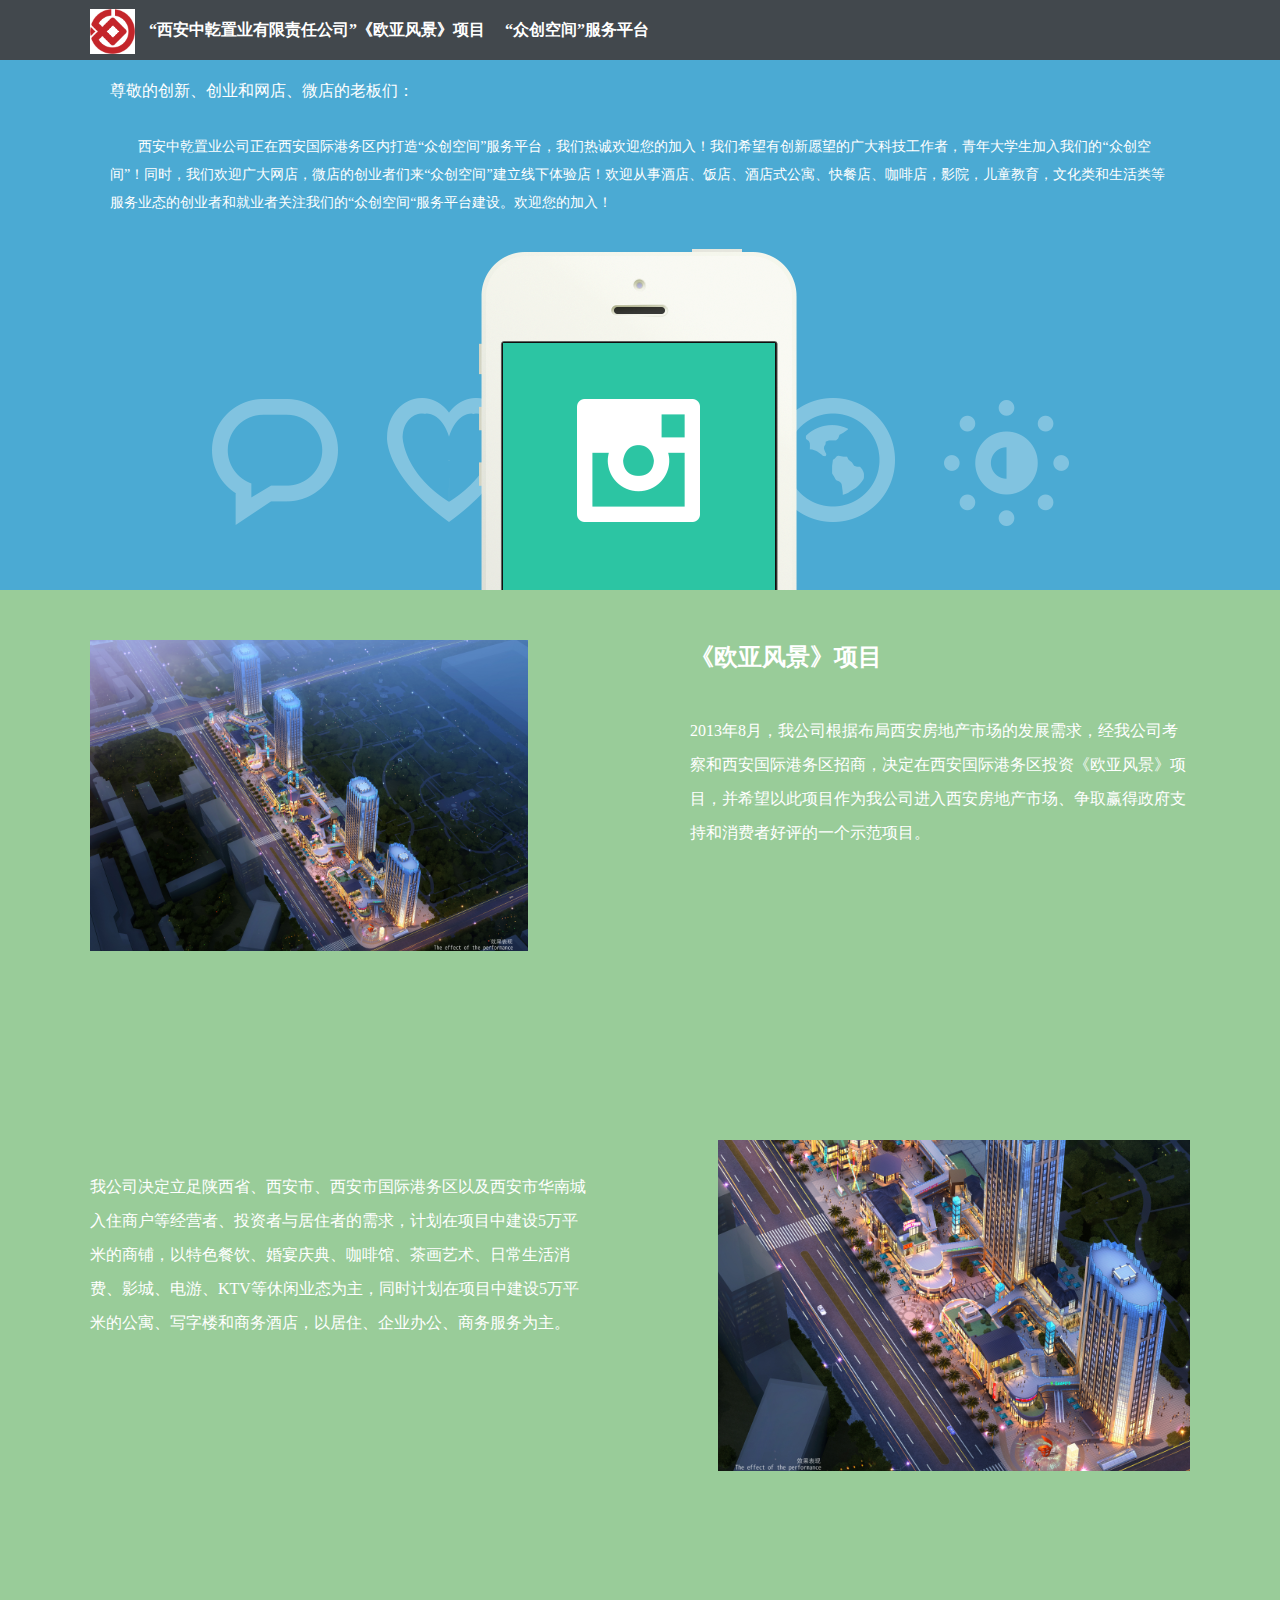
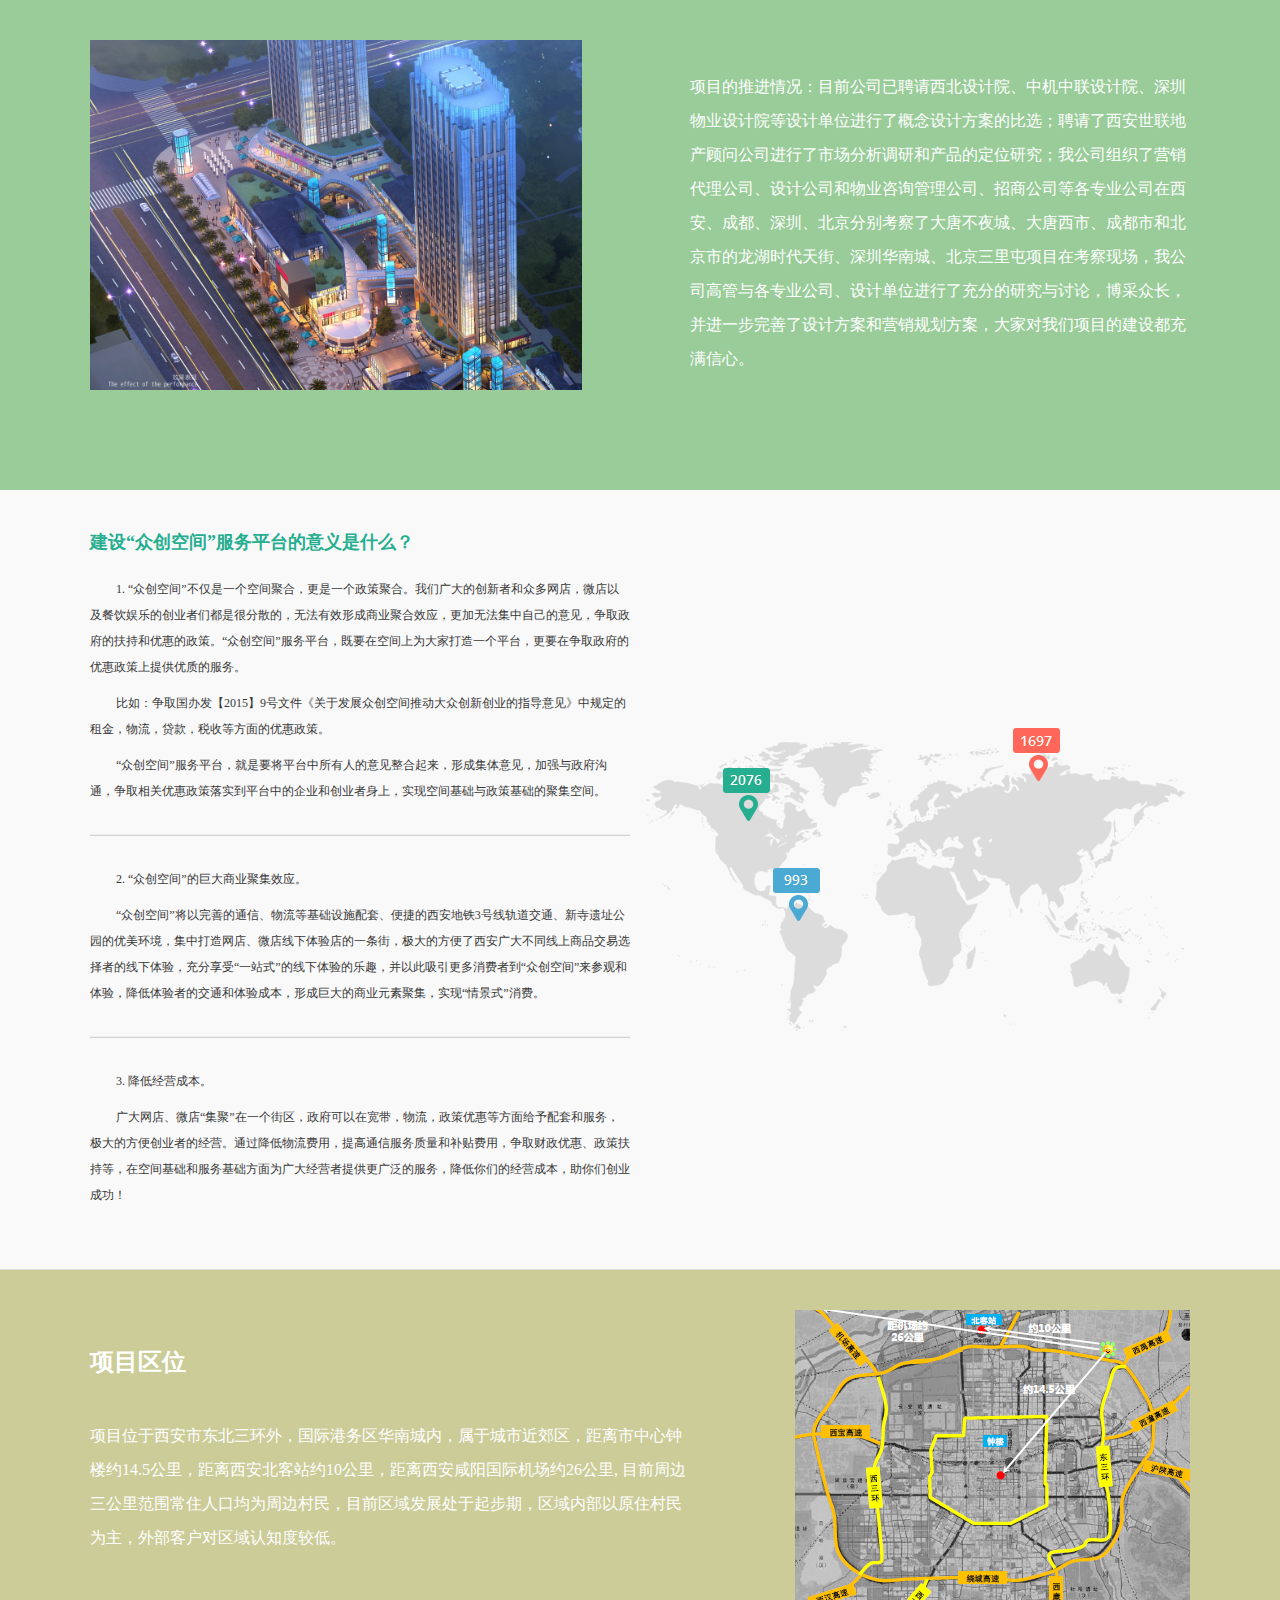
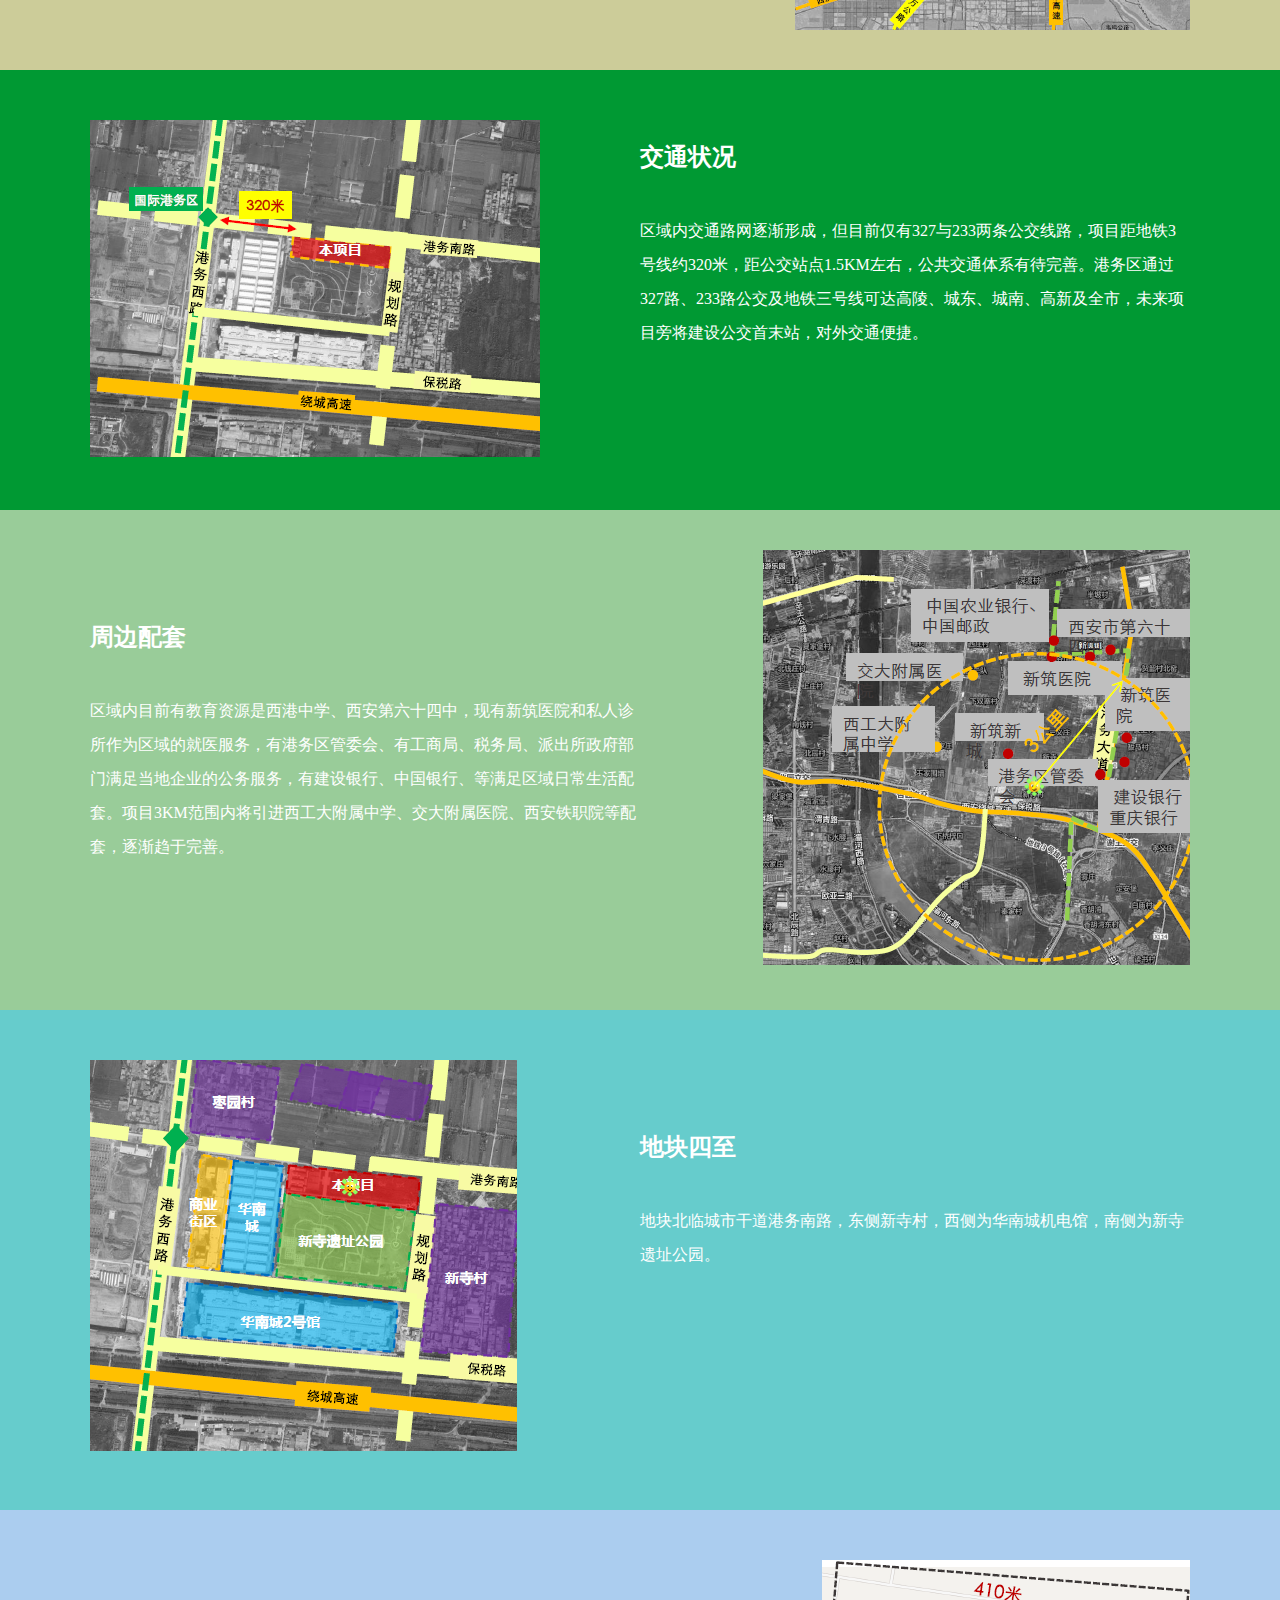
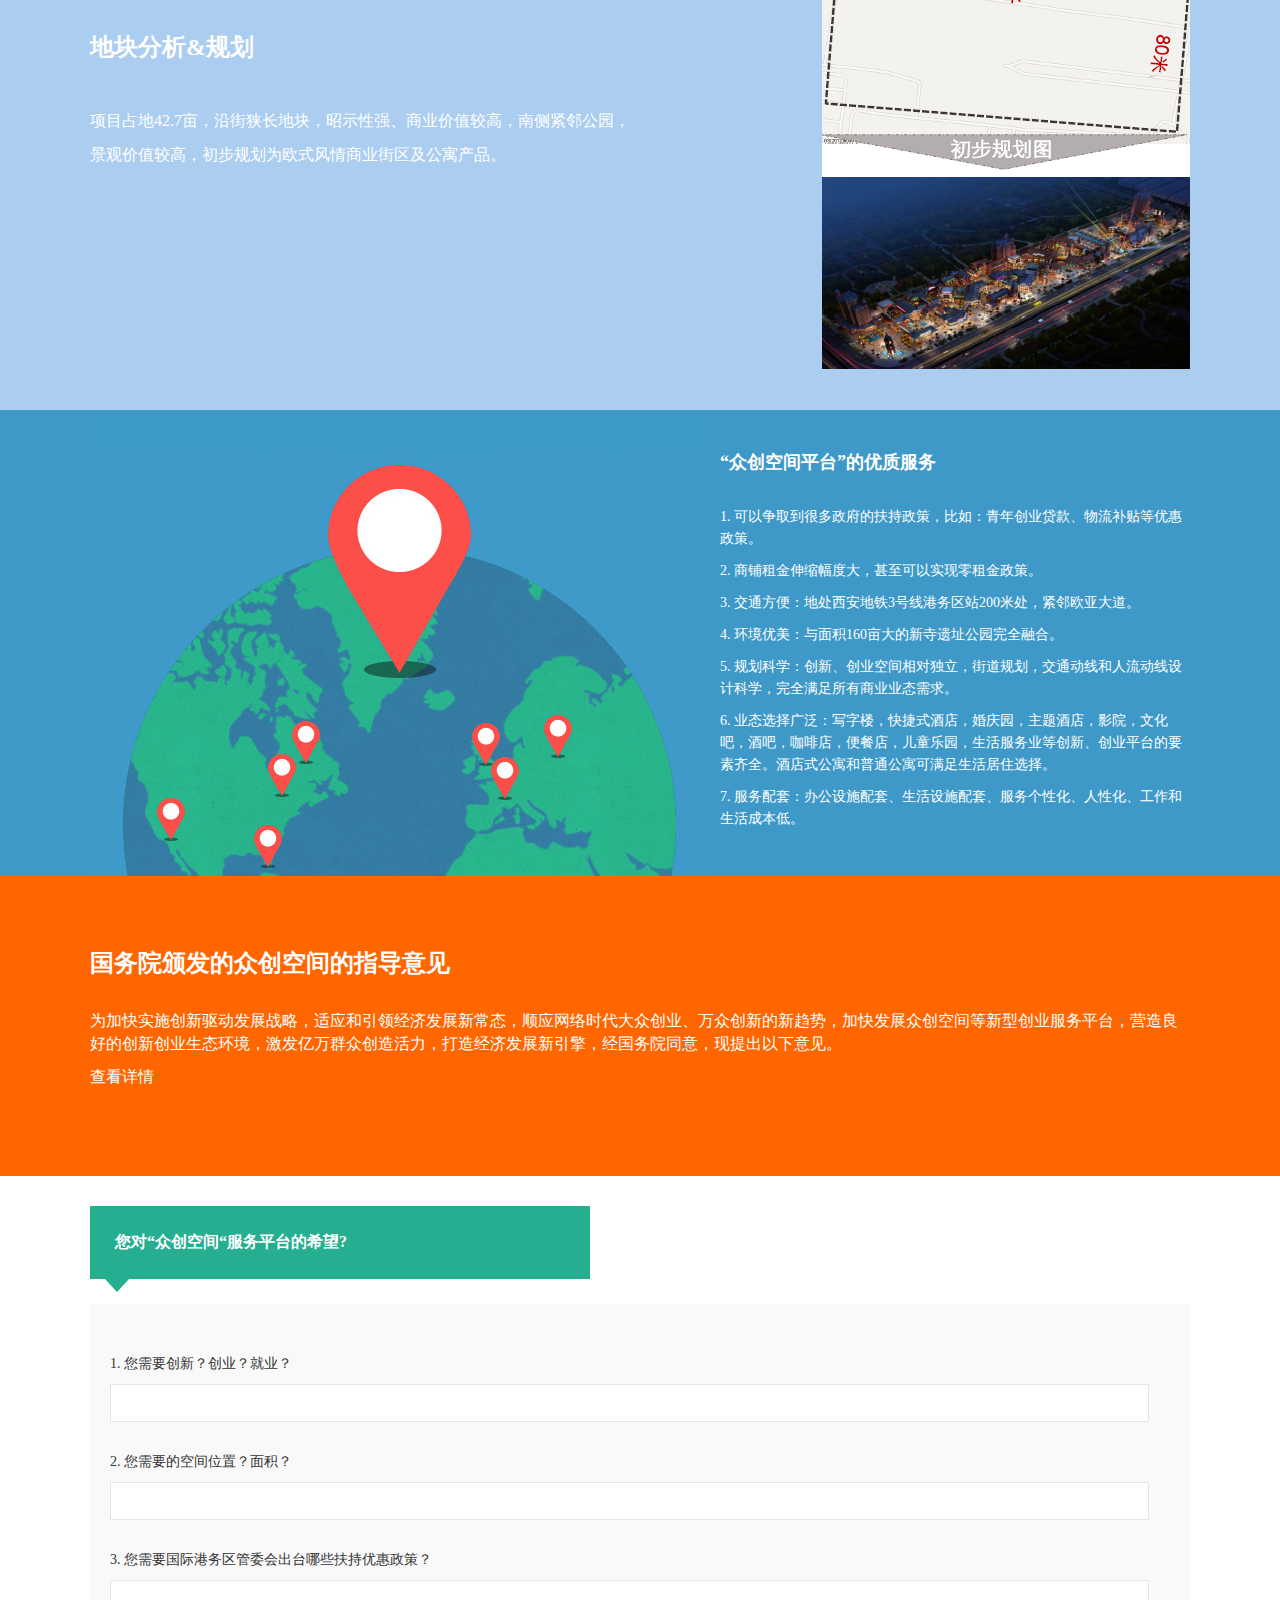
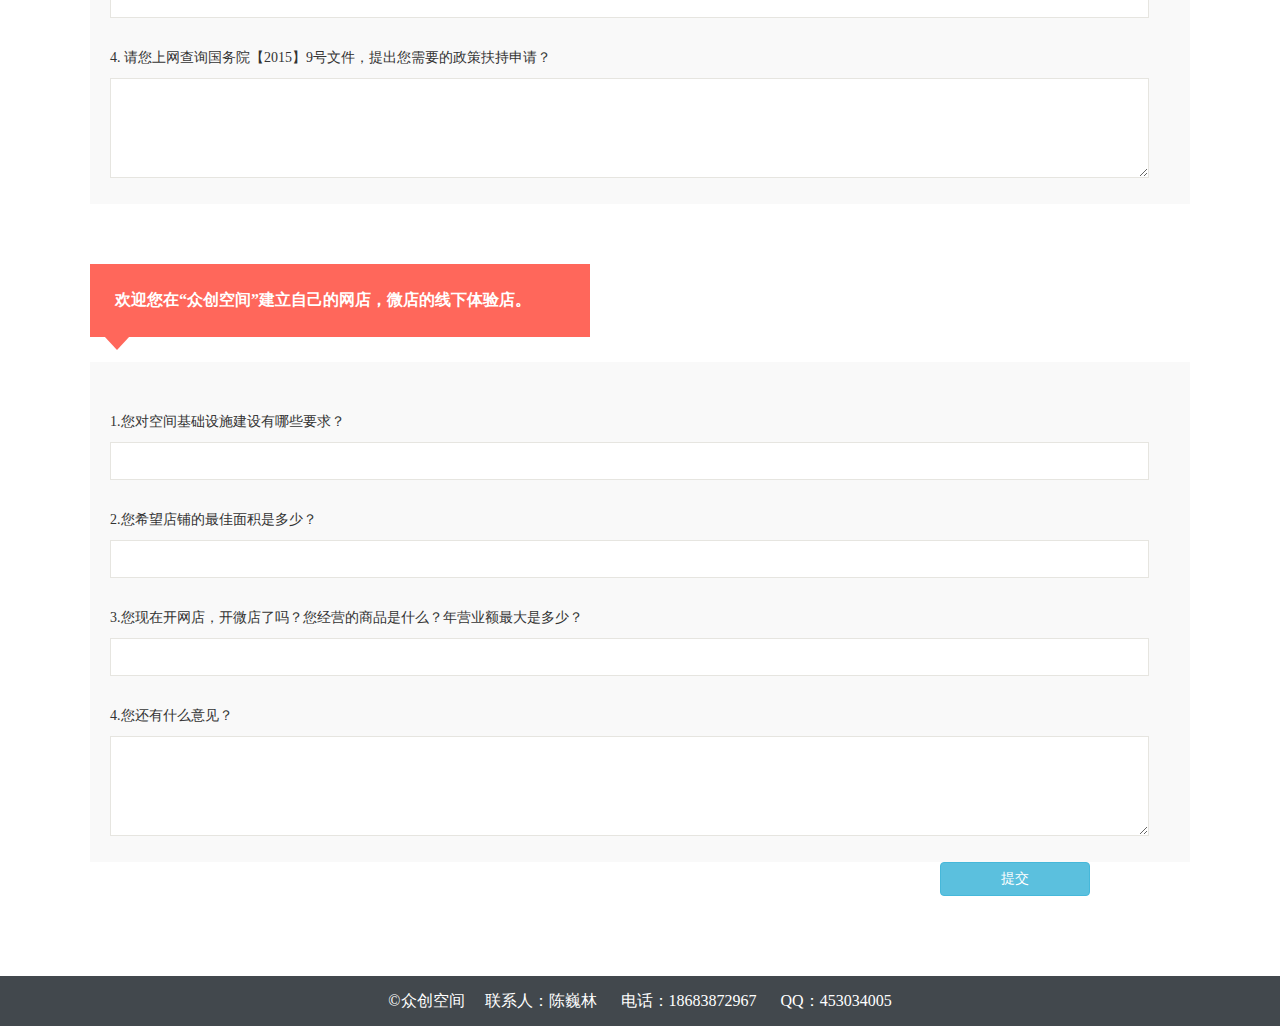
<file: src/main/webapp/index.html>
<!DOCTYPE HTML>
<html>
<head>
	<meta charset="utf-8">
	<meta name="viewport" content="width=device-width,initial-scale=1.0,maximum-scale=1.0,user-scalable=0" />
	<meta name="renderer" content="webkit">
	<title>众创空间</title>
	<link rel="stylesheet" type="text/css" href="libs/bootstrap.min.css">
	<link rel="stylesheet" type="text/css" href="css/style.css">
	<script type="text/javascript" src="libs/jquery.min.js"></script>
	<script type="text/javascript" src="libs/bootstrap.min.js"></script>
	<script type="text/javascript" src="js/main.js"></script>
</head>
<body>
	<div class="header">
		<div class="wrapper">
			<div class="logo">
				<img src="css/img/logo.png">
				“西安中亁置业有限责任公司”《欧亚风景》项目&nbsp;&nbsp;&nbsp;&nbsp;&nbsp;“众创空间”服务平台
			</div>
		</div>		
	</div>

	<div class="content letter">
		<div class="wrapper">
			<div class="recipient">
				尊敬的创新、创业和网店、微店的老板们：
			</div>

			<p class="word">西安中乾置业公司正在西安国际港务区内打造“众创空间”服务平台，我们热诚欢迎您的加入！我们希望有创新愿望的广大科技工作者，青年大学生加入我们的“众创空间”！同时，我们欢迎广大网店，微店的创业者们来“众创空间”建立线下体验店！欢迎从事酒店、饭店、酒店式公寓、快餐店、咖啡店，影院，儿童教育，文化类和生活类等服务业态的创业者和就业者关注我们的“众创空间“服务平台建设。欢迎您的加入！
			</p>

		</div>
	</div>

	
	<div class="content pro-1">
		<div class="wrapper">
			<div class="title right">
				<p class="line1">
					《欧亚风景》项目
				</p>
				<p class="line2">
					2013年8月，我公司根据布局西安房地产市场的发展需求，经我公司考察和西安国际港务区招商，决定在西安国际港务区投资《欧亚风景》项目，并希望以此项目作为我公司进入西安房地产市场、争取赢得政府支持和消费者好评的一个示范项目。
				</p>
			</div>
			<div class="img-pro-1 left">
				<img src="css/img/pro-1.png">
			</div>
		</div>
	</div>
	
	<div class="content pro-1">
		<div class="wrapper">
			<div class="title left">
				<p class="line2">
					我公司决定立足陕西省、西安市、西安市国际港务区以及西安市华南城入住商户等经营者、投资者与居住者的需求，计划在项目中建设5万平米的商铺，以特色餐饮、婚宴庆典、咖啡馆、茶画艺术、日常生活消费、影城、电游、KTV等休闲业态为主，同时计划在项目中建设5万平米的公寓、写字楼和商务酒店，以居住、企业办公、商务服务为主。
				</p>
			</div>
			<div class="right">
				<img src="css/img/pro-2.png">
			</div>
		</div>
	</div>
	
	<div class="content pro-1">
		<div class="wrapper">
			<div class="title right">
				<p class="line2">
					项目的推进情况：目前公司已聘请西北设计院、中机中联设计院、深圳物业设计院等设计单位进行了概念设计方案的比选；聘请了西安世联地产顾问公司进行了市场分析调研和产品的定位研究；我公司组织了营销代理公司、设计公司和物业咨询管理公司、招商公司等各专业公司在西安、成都、深圳、北京分别考察了大唐不夜城、大唐西市、成都市和北京市的龙湖时代天街、深圳华南城、北京三里屯项目在考察现场，我公司高管与各专业公司、设计单位进行了充分的研究与讨论，博采众长，并进一步完善了设计方案和营销规划方案，大家对我们项目的建设都充满信心。
				</p>
			</div>
			<div class="left">
				<img src="css/img/pro-3.png">
			</div>
		</div>
	</div>
	
	
	<div class="content significant">
		<div class="wrapper">
			<div class="left">
				<p class="title">建设“众创空间”服务平台的意义是什么？
				</p>
				<p class="text">1. “众创空间”不仅是一个空间聚合，更是一个政策聚合。我们广大的创新者和众多网店，微店以及餐饮娱乐的创业者们都是很分散的，无法有效形成商业聚合效应，更加无法集中自己的意见，争取政府的扶持和优惠的政策。“众创空间”服务平台，既要在空间上为大家打造一个平台，更要在争取政府的优惠政策上提供优质的服务。
				</p>
				<p class="text">比如：争取国办发【2015】9号文件《关于发展众创空间推动大众创新创业的指导意见》中规定的租金，物流，贷款，税收等方面的优惠政策。
				</p>
				<p class="text">“众创空间”服务平台，就是要将平台中所有人的意见整合起来，形成集体意见，加强与政府沟通，争取相关优惠政策落实到平台中的企业和创业者身上，实现空间基础与政策基础的聚集空间。
				</p>

				<hr>
				<p class="text">2. “众创空间”的巨大商业聚集效应。
				</p>

				<p class="text">“众创空间”将以完善的通信、物流等基础设施配套、便捷的西安地铁3号线轨道交通、新寺遗址公园的优美环境，集中打造网店、微店线下体验店的一条街，极大的方便了西安广大不同线上商品交易选择者的线下体验，充分享受“一站式”的线下体验的乐趣，并以此吸引更多消费者到“众创空间”来参观和体验，降低体验者的交通和体验成本，形成巨大的商业元素聚集，实现“情景式”消费。
				</p>

				<hr>
				<p class="text">3. 降低经营成本。
				</p>

				<p class="text">广大网店、微店“集聚”在一个街区，政府可以在宽带，物流，政策优惠等方面给予配套和服务，极大的方便创业者的经营。通过降低物流费用，提高通信服务质量和补贴费用，争取财政优惠、政策扶持等，在空间基础和服务基础方面为广大经营者提供更广泛的服务，降低你们的经营成本，助你们创业成功！
				</p>
			</div>
			<div class="right">
			</div>
		</div>
	</div>


	<div class="content address">
		<div class="wrapper">
			<div class="title left">
				<p class="line1">
					项目区位
				</p>
				<p class="line2">
					项目位于西安市东北三环外，国际港务区华南城内，属于城市近郊区，距离市中心钟楼约14.5公里，距离西安北客站约10公里，距离西安咸阳国际机场约26公里, 目前周边三公里范围常住人口均为周边村民，目前区域发展处于起步期，区域内部以原住村民为主，外部客户对区域认知度较低。
				</p>
			</div>
			<div class="img-address right">
				<img src="css/img/address.png">
			</div>
		</div>
	</div>

	<div class="content traffic">
		<div class="wrapper">
			<div class="back-img left"></div>
			<div class="intro right">
				<p class="title">交通状况</p>
				<p class="text">
					区域内交通路网逐渐形成，但目前仅有327与233两条公交线路，项目距地铁3号线约320米，距公交站点1.5KM左右，公共交通体系有待完善。港务区通过327路、233路公交及地铁三号线可达高陵、城东、城南、高新及全市，未来项目旁将建设公交首末站，对外交通便捷。
				</p>
			</div>
		</div>
	</div>
	<div class="content near">
		<div class="wrapper">
			<div class="intro left" style="padding-top: 50px;">
				<p class="title">周边配套</p>
				<p class="text">					
					区域内目前有教育资源是西港中学、西安第六十四中，现有新筑医院和私人诊所作为区域的就医服务，有港务区管委会、有工商局、税务局、派出所政府部门满足当地企业的公务服务，有建设银行、中国银行、等满足区域日常生活配套。项目3KM范围内将引进西工大附属中学、交大附属医院、西安铁职院等配套，逐渐趋于完善。
				</p>				
			</div>
			<div class="back-img right"></div>
		</div>
	</div>	
	<div class="content area">
		<div class="wrapper">
			<div class="back-img left"></div>
			<div class="intro right" style="padding-top: 50px;">
				<p class="title">地块四至</p>
				<p class="text">					
					地块北临城市干道港务南路，东侧新寺村，西侧为华南城机电馆，南侧为新寺遗址公园。
				</p>				
			</div>			
		</div>
	</div>
	<div class="content plan">
		<div class="wrapper">
			<div class="back-img right"></div>
			<div class="intro left" style="padding-top: 50px;">
				<p class="title">地块分析&规划</p>
				<p class="text">					
					项目占地42.7亩，沿街狭长地块，昭示性强、商业价值较高，南侧紧邻公园，景观价值较高，初步规划为欧式风情商业街区及公寓产品。
				</p>				
			</div>			
		</div>
	</div>
	
	
	<div class="content service">
		<div class="wrapper">
			<div class="left">
			</div>
			<div class="right">
				<p class="title">“众创空间平台”的优质服务</p>
				<p class="text">1. 可以争取到很多政府的扶持政策，比如：青年创业贷款、物流补贴等优惠政策。</p>
				<p class="text">2. 商铺租金伸缩幅度大，甚至可以实现零租金政策。</p>
				<p class="text">3. 交通方便：地处西安地铁3号线港务区站200米处，紧邻欧亚大道。</p>
				<p class="text">4. 环境优美：与面积160亩大的新寺遗址公园完全融合。</p>
				<p class="text">5. 规划科学：创新、创业空间相对独立，街道规划，交通动线和人流动线设计科学，完全满足所有商业业态需求。</p>
				<p class="text">6. 业态选择广泛：写字楼，快捷式酒店，婚庆园，主题酒店，影院，文化吧，酒吧，咖啡店，便餐店，儿童乐园，生活服务业等创新、创业平台的要素齐全。酒店式公寓和普通公寓可满足生活居住选择。</p>
				<p class="text">7. 服务配套：办公设施配套、生活设施配套、服务个性化、人性化、工作和生活成本低。</p>
			</div>
		</div>
	</div>
	
	<div class="content guowu">
		<div class="wrapper">
			<p class="title">国务院颁发的众创空间的指导意见</p>
			<p class="text">为加快实施创新驱动发展战略，适应和引领经济发展新常态，顺应网络时代大众创业、万众创新的新趋势，加快发展众创空间等新型创业服务平台，营造良好的创新创业生态环境，激发亿万群众创造活力，打造经济发展新引擎，经国务院同意，现提出以下意见。</p>
			<a href="sujestion/index.html" target="_blank">查看详情</a>
		</div>
	</div>

	<div class="content question">
		<div class="wrapper">
			<div class="title green">您对“众创空间“服务平台的希望?</div>
			<div class="area">
				<p class="ques">1. 您需要创新？创业？就业？</p>
				<input type="text" id="txt_question_1" class="input-answer">

				<p class="ques">2. 您需要的空间位置？面积？</p>
				<input type="text" id="txt_question_2" class="input-answer">

				<p class="ques">3. 您需要国际港务区管委会出台哪些扶持优惠政策？</p>
				<input type="text" id="txt_question_3" class="input-answer">

				<p class="ques">4. 请您上网查询国务院【2015】9号文件，提出您需要的政策扶持申请？</p>
				<textarea id="txt_question_4" rows="10" cols="30" class="input-area-answer"></textarea>

			</div>
		</div>
	</div>

	<div class="content question" style="padding-bottom: 80px;">
		<div class="wrapper">
			<div class="title orange">欢迎您在“众创空间”建立自己的网店，微店的线下体验店。</div>
			<div class="area">
				<p class="ques">1.您对空间基础设施建设有哪些要求？</p>
				<input type="text" id="txt_question_5" class="input-answer">

				<p class="ques">2.您希望店铺的最佳面积是多少？</p>
				<input type="text" id="txt_question_6" class="input-answer">

				<p class="ques">3.您现在开网店，开微店了吗？您经营的商品是什么？年营业额最大是多少？</p>
				<input type="text" id="txt_question_7" class="input-answer">

				<p class="ques">4.您还有什么意见？</p>
				<textarea id="txt_question_8" rows="10" cols="30" class="input-area-answer"></textarea>

			</div>

			<div class="sure">
				<button id="submit" type="button" class="btn btn-info btn-submit">提交</button>
			</div>
		</div>
	</div>

	<div class="submit-success">
		<div class="wrapper">
			<div class="text">提交成功</div>
		</div>
	</div>
 
	<div class="content footer">&copy;众创空间&nbsp;&nbsp;&nbsp;&nbsp;&nbsp;联系人：陈巍林
	&nbsp;&nbsp;&nbsp;&nbsp;&nbsp;电话：18683872967 &nbsp;&nbsp;&nbsp;&nbsp;&nbsp;QQ：453034005
	</div>


</body>
</html>
</file>
<file: src/main/webapp/css/style.css>
.body {
	width: 100%;
	font-size: 14px;
	font-family: 'microsoft yahei';
}

.header {
	width: 100%;
	background-color: #42484d;
	height: 60px;
	line-height: 60px;
}
.wrapper {
	width: 1100px;
	margin: 0 auto;
	height: 100%;
}
.header .wrapper .logo {
	color: #fff;
	font-size: 16px;
	font-family: 'microsoft yahei';
	font-weight: bold;
	float: left;
}
.header .wrapper .logo img{
	width: 45px; height: 45px;
	margin: 0 10px 0 0 ;
}
.header .nav-right {
	float: right;
}
.header .nav-right a {
	color: #BBBBBB;
	font-family: 'microsoft yahei';
}

.content {
	width: 100%;
}

.letter {
	height: 530px;
	color: #fff;
	background: #4baad3 url(img/back-letter.png) no-repeat center 110px;
}

.letter .recipient {
	font-family: 'microsoft yahei';
	font-size: 16px;
	padding: 20px 20px 10px 20px;
}

.letter p.word {
	padding: 20px;
	font-family: 'microsoft yahei';	
	line-height: 28px;
	text-indent: 28px;
	font-size: 14px;
}

.significant {
	height: 780px;
	background-color: #f9f9f9;
	border-bottom: 1px solid #ddd;
}

.significant .left {
	float: left;
	width: 540px;
	height: 100%;
	padding-top: 40px;
}
.significant .left p.title{
	color: #26ae90;
	font-family: 'microsoft yahei';
	font-size: 18px;
	font-weight: bold;
	margin-bottom: 20px;
}
.significant .left p.text{
	color: #383838;
	font-family: 'microsoft yahei';
	font-size: 12px;
	line-height: 26px;
	width: 100%;
	text-indent: 26px;
}
hr {
	border-bottom: 1px solid #d4d4d4;
	margin: 30px 0;
}
.significant .right {
	float: right;
	width: 550px;
	height: 100%;
	background: url(img/map.png) no-repeat center center;
}


.service {	
	height: 466px;
	background-color: #3E99C8;
}

ul, li {
	list-style: none;
	margin: 0;
}

.service .left {
	background: url(img/service-back.jpg) no-repeat 0 0;
	float: left;
	width: 620px;
	height: 100%;
	padding-top: 40px;
}

.service .right {
	float: right;
	width: 470px;
	height: 100%;
	padding-top: 40px;
	color: #fff;
}
.service .right p.title{
	color: #fff;
	font-family: 'microsoft yahei';
	font-size: 18px;
	font-weight: bold;
	margin-bottom: 30px;
}
.service .right p.text{
	color: #fff;
	font-family: 'microsoft yahei';
	font-size: 14px;
	margin-top: 10px;
	line-height: 22px;
}

.question {	
	background-color: #fff;
	padding: 30px 0;
}
.question div.title {
	width: 500px;
	padding: 25px;
	clear: both;
	font-family: "microsoft yahei";
	font-size: 16px;
	margin-bottom: 25px;
	color: #ffffff;
	font-weight: bold;
	position: relative;	
}
.question div.green {
	background-color: #26ae90;
}
.question div.orange {
	background-color: #ff675b;
}
.question div.title:before {
	border-style: solid;
	border-width: 14px 13px 0px;
	content: "";
	height: 0;
	left: 14px;
	position: absolute;
	bottom: -13px;
	width: 0;
}
.question div.green:before {
	border-color: #26ae90 transparent transparent transparent;
}
.question div.orange:before {
	border-color: #ff675b transparent transparent transparent;
}
.question .area {
	width: 100%;
	min-height: 500px;
	background-color: #f9f9f9;
	padding: 20px;
}
.question .area p.ques {
	width: 100%;
	color: #333;
	font-family: "microsoft yahei";
	font-size: 14px;
	margin-top: 30px;
}
.question .area .input-answer {
	width: 98%;
	border: 1px solid #e6e5e0;
	outline: none;
	padding: 8px;
	font-family: "microsoft yahei";
	font-size: 14px;
	color: #333;
	background-color: #fff;
}
.question .area .input-area-answer {
	width: 98%;
	border: 1px solid #e6e5e0;
	outline: none;
	padding: 8px;
	font-family: "microsoft yahei";
	font-size: 14px;
	color: #333;
	background-color: #fff;
	max-width: 98%;
	min-width: 98%;
	height: 100px;
	min-height: 100px;
	max-height: 100px;
}

.question .sure {
	width: 100%;
	text-align: right;
}
.question .sure button{
	width: 150px;
	margin-right: 100px;
	font-family: 'microsoft yahei';
}

.submit-success {
	background: #5cb85c;
	height: 250px;
	display: none;
}

.submit-success .text{
	width: 100%;
	height: 100%;
	background: url(img/check.png) no-repeat 100px center;
	line-height: 250px;
	font-family: 'microsoft yahei';
	font-size: 35px;
	color: #fff;
	font-weight: bold;	
	padding-left: 280px;
}

.pro-1 {
	background-color: #99CC99;
	height: 500px;
}

.pro-1 .wrapper{
	padding-top: 50px;
}

.pro-1 .title{
	width: 500px;
}

.pro-1 .img-pro-1{
	width: 438px;
	height: 311px;
}

.address {
	background-color: #CCCC99;
	height: 400px;
}
.address .left {
	float: left;
}
.address .right {
	float: right;
}
.address .wrapper {
	padding-top: 40px;
}
.address .title {
	padding-top: 35px;
	width: 600px;
	float: left;
}
.title p.line1 {
	font-size: 24px;
	color: #fff;
	font-weight: bold;
	font-family: 'microsoft yahei';
}

.title p.line2 {
	padding-top: 30px;
	font-size: 16px;
	color: #fff;
	font-family: 'microsoft yahei';
	line-height: 34px;
}

.address .img-address {
	float: right;
	background: url(img/address.png) no-repeat 0 0;
	width: 395px;
	height: 320px;
}

.traffic {
	background-color: #009933;
	height: 440px;
	padding-top: 50px;
}

.traffic .back-img {
	background: url(img/traffic.png) no-repeat 0 0;
	width: 450px;
	height: 337px;
}

.left {
	float: left;
}
.right {
	float: right;
}

.intro {
	color: #fff;
	width: 550px;
}

.intro p.title {
	font-size: 24px;
	color: #fff;
	font-weight: bold;
	font-family: 'microsoft yahei';
	padding-top: 20px;	
}
.intro p.text {
	padding-top: 30px;
	font-size: 16px;
	color: #fff;
	font-family: 'microsoft yahei';
	line-height: 34px;
}

.near {
	background-color: #99CC99;
	height: 500px;
	padding-top: 40px;	
}
.near .back-img {
	background: url(img/near.png) no-repeat 0 0;
	width: 427px;
	height: 415px;
}

.area {
	background-color: #66CCCC;
	height: 500px;
	padding-top: 50px;
}
.area .back-img {
	background: url(img/area.png) no-repeat 0 0;
	width: 427px;
	height: 415px;
}

.plan {
	background-color: #ABCDEF;
	height: 500px;
	padding-top: 50px;
}
.plan .back-img {
	background: url(img/plan.png) no-repeat 0 0;
	width: 368px;
	height: 409px;
}

.guowu {
	background-color: #FF6600;
	height: 300px;
	padding-top: 50px;	
}

.guowu p.title{
	font-size: 24px;
	color: #fff;
	font-weight: bold;
	font-family: 'microsoft yahei';
	padding-top: 20px;			
}

.guowu p.text{
	font-size: 16px;
	color: #fff;
	font-family: 'microsoft yahei';
	padding-top: 20px;			
}

.guowu a{
	font-size: 16px;
	color: #fff;
	font-family: 'microsoft yahei';
	padding-top: 20px;			
}


.footer {
	background-color: #42484d;
	height: 50px;
	text-align: center;
	line-height: 50px;
	font-family: 'microsoft yahei';
	font-size: 16px;
	color: #fff;
}
</file>
